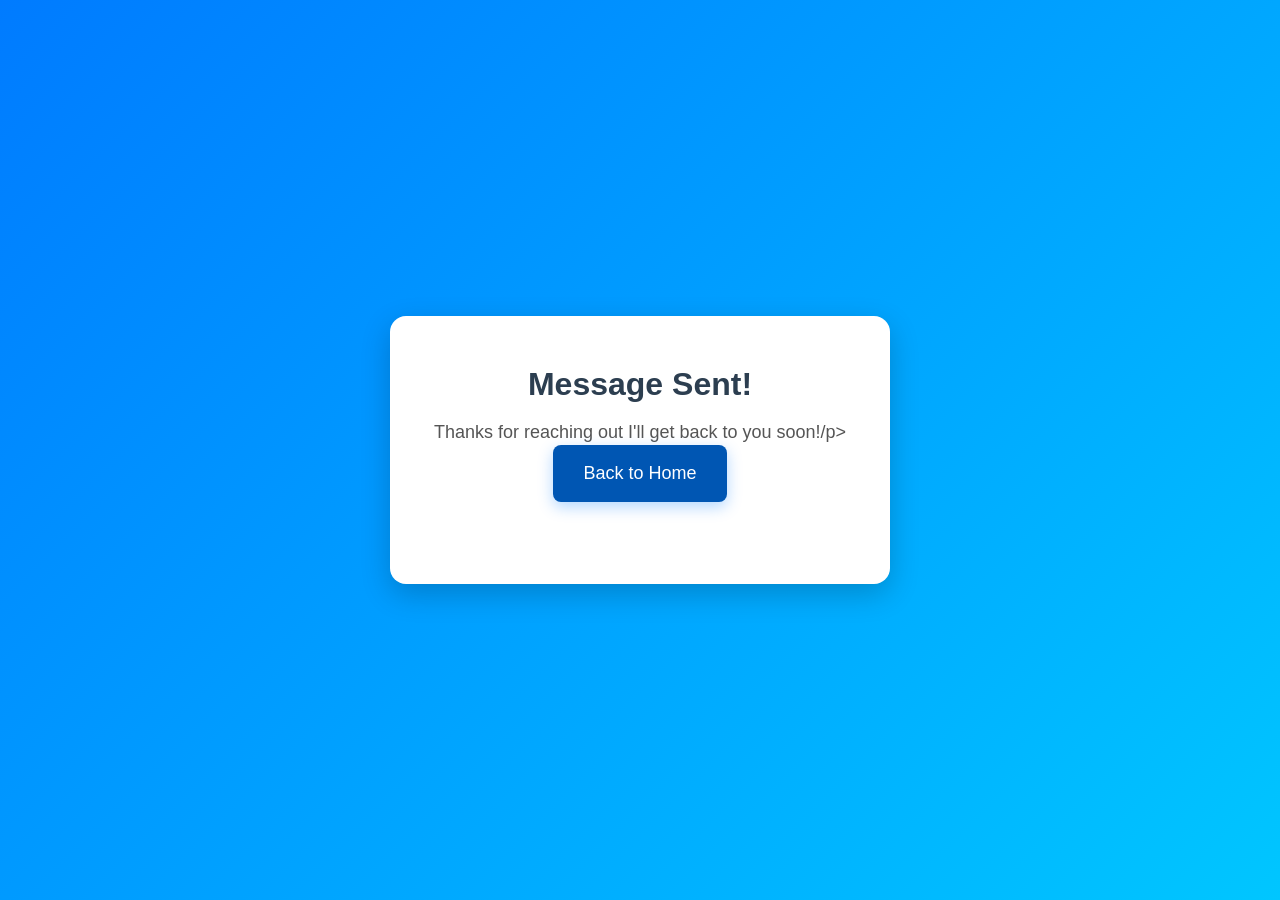
<file: thankyou.html>
<!DOCTYPE html>
<html lang="en">
<head>
    <meta charset="UTF-8">
    <meta name="viewport" content="width=device-width, initial-scale=1.0">
    <title>Thank you</title>
    <style>
        *{
            margin: 0;
            padding: 0;
            box-sizing: border-box;
            font-family: 'Segoe UI', Tahoma, Geneva, Verdana, sans-serif;
        }

        body{
            background: linear-gradient(135deg, #007bff, #00c6ff);
            min-height: 100vh;
            display: flex;
            justify-content: center;
            align-items: center;
            padding: 20px;
        }

        .thankyou-box {
            background: white;
            padding: 50px 40px;
            border-radius: 16px;
            box-shadow: 0 10px 30px rgba(0,0,0,0.2);
            text-align: center;
            max-width: 500px;
            animation: fadeIn 0.6s ease-in;
        }

        @keyframes fadeIn {
            from{opacity: 0; transform:translateY(20px);}
            to {opacity: 1; transform:translateY(0);}
        }

        h1 {
            font-size: 32px;
            color: #2c3e50;
            margin-bottom: 15px;
        }

        p {
            color: #555;
            font-size: 18px;
            line-height: 1.6;
            margin-bottom: 30px;
        }

        .btn-home {
            display: inline-block;
            padding: 14px 30px;
            background: #007bff;
            color: white;
            text-decoration: none;
            border-radius: 8px;
            font: bold;
            transition: all 0.3s ease;
        }

        .btn-home {
            background: #0056b3;
            transform: translateY(-2px);
            box-shadow: 0 5px 15px rgba(0,123,255,0.3);
        }
    </style>
</head>
<body>
    <div class="thankyou-box">
        <h1>Message Sent!</h1>
    <p>Thanks for reaching out I'll get back to you soon!/p>
        <a href="index.html" class="btn-home">Back to Home</a>
        
    </div>
    
</body>
</html>
</file>
